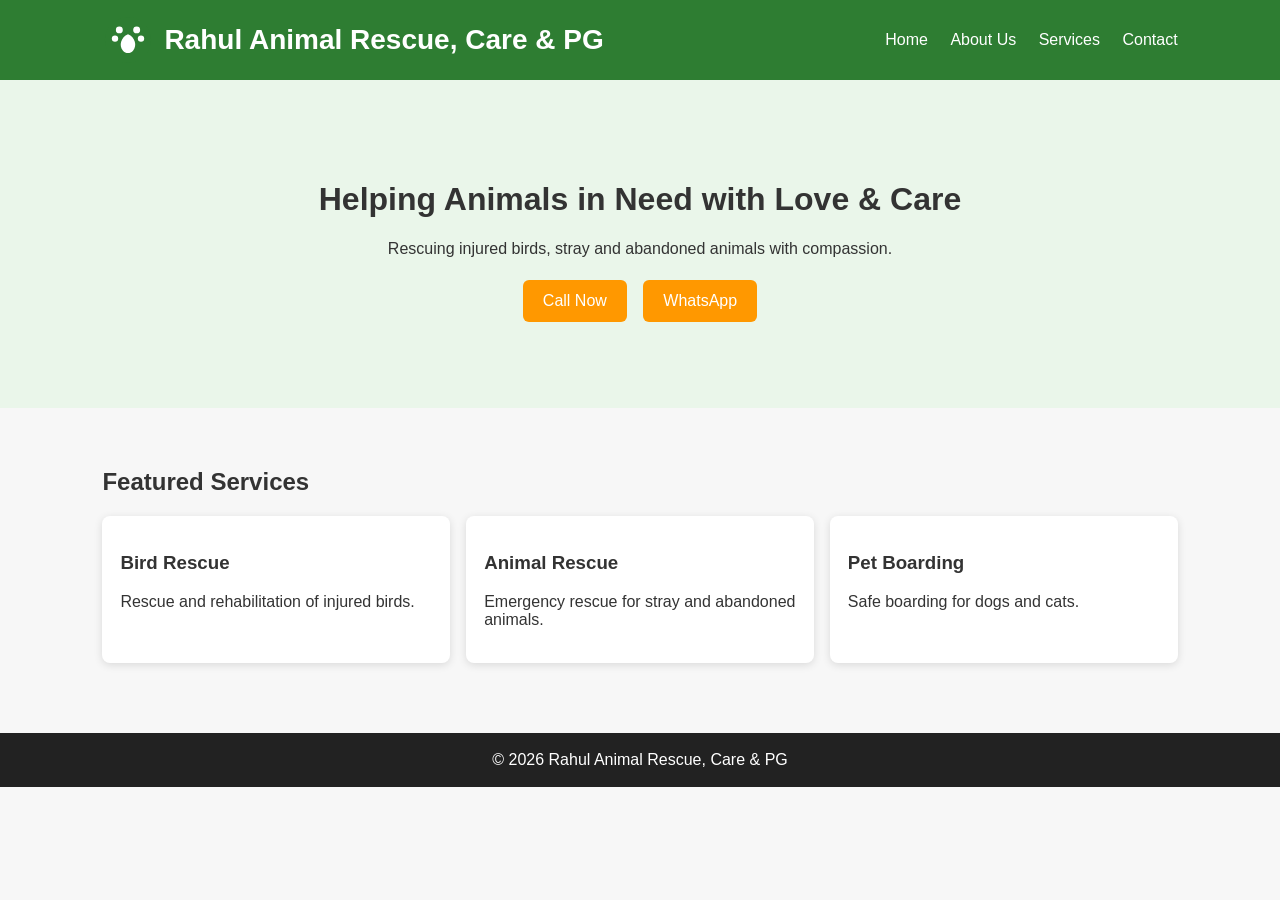
<file: index.html>
<!DOCTYPE html>
<html lang="en">
<head>
  <meta charset='utf-8'>
  <meta name='viewport' content='width=device-width,initial-scale=1'>
  <meta name='description' content='Rahul Animal Rescue, Care & PG - Rescuing injured birds, stray and abandoned animals in Delhi. Emergency rescue, medical care, rehabilitation, and pet boarding services.'>
  <meta name='keywords' content='animal rescue, bird rescue, pet boarding, animal shelter, Delhi, stray animals'>
  <meta name='author' content='Rahul Animal Rescue, Care & PG'>
  <meta property='og:title' content='Rahul Animal Rescue, Care & PG'>
  <meta property='og:description' content='Helping animals in need with love and care. Rescue, rehabilitation, and boarding services.'>
  <meta property='og:url' content='https://rahulanimalrescue.netlify.app/'>
  <meta property='og:type' content='website'>
  <meta name='theme-color' content='#2E7D32'>
  <title>Rahul Animal Rescue, Care & PG - Animal Rescue & Pet Boarding in Delhi</title>
  <link rel='canonical' href='https://rahulanimalrescue.netlify.app/'>
  <link rel='stylesheet' href='css/style.css'>
</head>
<body>
  <header>
    <div class='brand'>
      <img src='images/logo.svg' alt='Rahul Animal Rescue Logo'>
      Rahul Animal Rescue, Care & PG
    </div>
    <nav>
      <a href='index.html'>Home</a>
      <a href='about.html'>About Us</a>
      <a href='services.html'>Services</a>
      <a href='contact.html'>Contact</a>
    </nav>
  </header>

  <div class='hero'>
    <h1>Helping Animals in Need with Love & Care</h1>
    <p>Rescuing injured birds, stray and abandoned animals with compassion.</p>
    <a class='btn' href='tel:+918178635888'>Call Now</a>
    <a class='btn' href='https://wa.me/918178635888'>WhatsApp</a>
  </div>

  <section>
    <h2>Featured Services</h2>
    <div class='cards'>
      <div class='card'>
        <h3>Bird Rescue</h3>
        <p>Rescue and rehabilitation of injured birds.</p>
      </div>
      <div class='card'>
        <h3>Animal Rescue</h3>
        <p>Emergency rescue for stray and abandoned animals.</p>
      </div>
      <div class='card'>
        <h3>Pet Boarding</h3>
        <p>Safe boarding for dogs and cats.</p>
      </div>
    </div>
  </section>

  <footer>© 2026 Rahul Animal Rescue, Care & PG</footer>

  <script src='js/script.js'></script>
</body>
</html>
</file>
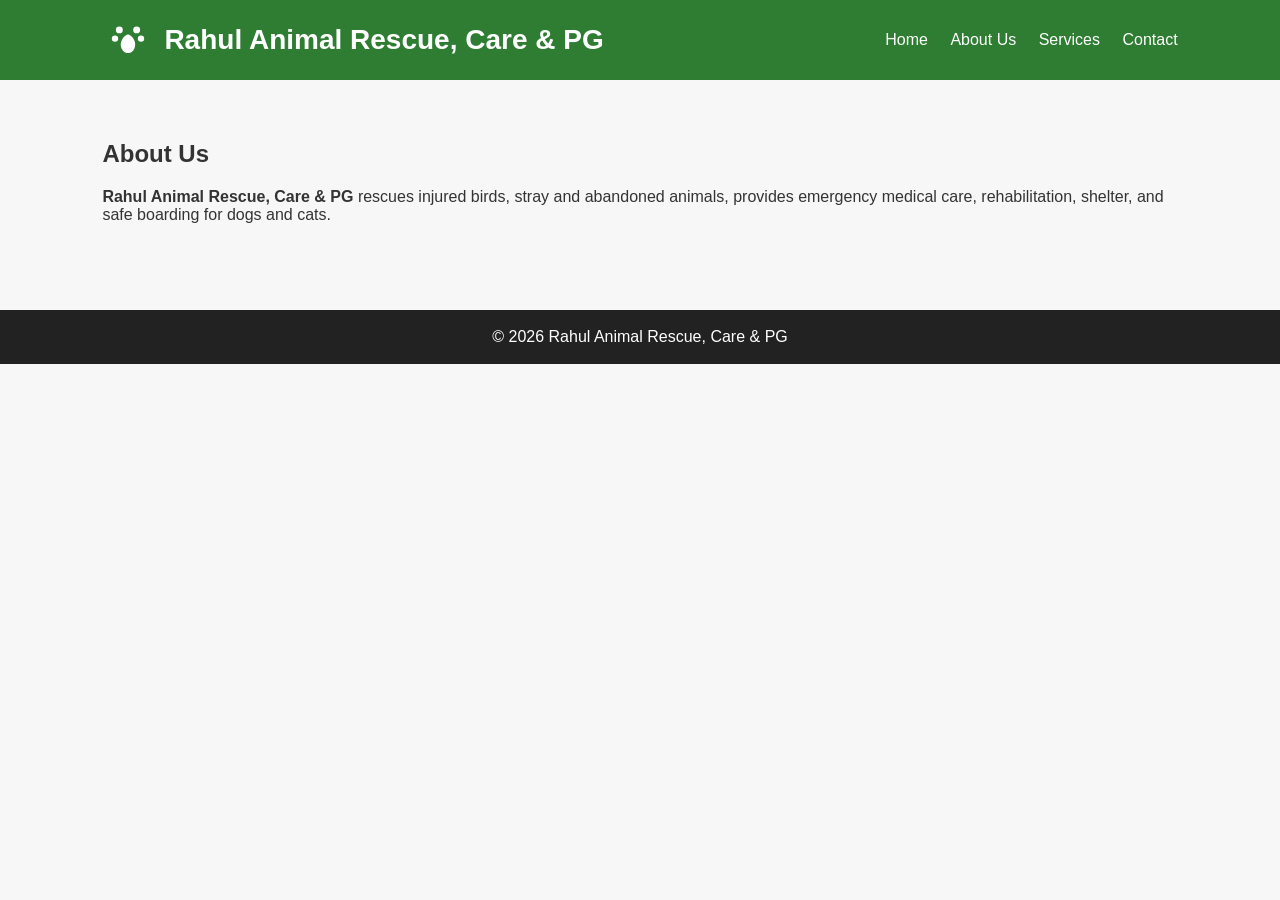
<file: about.html>
<!DOCTYPE html>
<html lang="en">
<head>
  <meta charset='utf-8'>
  <meta name='viewport' content='width=device-width,initial-scale=1'>
  <meta name='description' content='About Rahul Animal Rescue, Care & PG - Learn about our mission to rescue and rehabilitate injured birds and abandoned animals in Delhi.'>
  <meta name='keywords' content='animal rescue, bird rescue, about us, animal welfare'>
  <meta name='author' content='Rahul Animal Rescue, Care & PG'>
  <meta property='og:title' content='About Rahul Animal Rescue, Care & PG'>
  <meta property='og:description' content='Our mission to rescue and care for injured birds and abandoned animals.'>
  <meta property='og:url' content='https://rahulanimalrescue.netlify.app/about.html'>
  <meta property='og:type' content='website'>
  <title>About Us - Rahul Animal Rescue, Care & PG</title>
  <link rel='canonical' href='https://rahulanimalrescue.netlify.app/about.html'>
  <link rel='stylesheet' href='css/style.css'>
</head>
<body>
  <header>
    <div class='brand'>
      <img src='images/logo.svg' alt='Rahul Animal Rescue Logo'>
      Rahul Animal Rescue, Care & PG
    </div>
    <nav>
      <a href='index.html'>Home</a>
      <a href='about.html'>About Us</a>
      <a href='services.html'>Services</a>
      <a href='contact.html'>Contact</a>
    </nav>
  </header>

  <section>
    <h1>About Us</h1>
    <p><strong>Rahul Animal Rescue, Care & PG</strong> rescues injured birds, stray and abandoned animals, provides emergency medical care, rehabilitation, shelter, and safe boarding for dogs and cats.</p>
  </section>

  <footer>© 2026 Rahul Animal Rescue, Care & PG</footer>
</body>
</html>
</file>
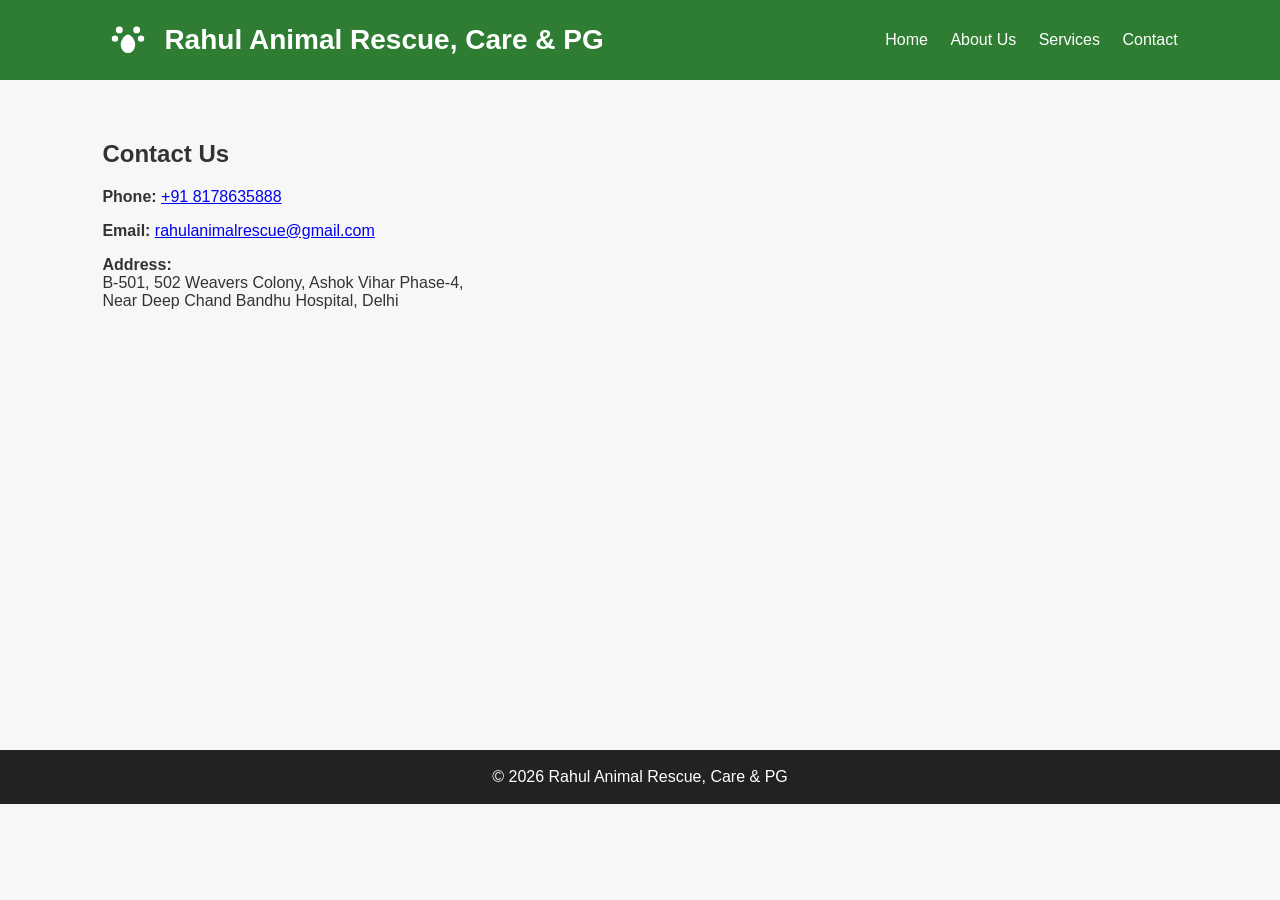
<file: contact.html>
<!DOCTYPE html>
<html lang="en">
<head>
  <meta charset='utf-8'>
  <meta name='viewport' content='width=device-width,initial-scale=1'>
  <meta name='description' content='Contact Rahul Animal Rescue, Care & PG - Call +91 8178635888 or visit us in Ashok Vihar Phase-4, Delhi. Available for emergency animal rescue 24/7.'>
  <meta name='keywords' content='contact us, animal rescue, phone, email, address, Delhi'>
  <meta name='author' content='Rahul Animal Rescue, Care & PG'>
  <meta property='og:title' content='Contact Us - Rahul Animal Rescue, Care & PG'>
  <meta property='og:description' content='Get in touch with us for animal rescue services.'>
  <meta property='og:url' content='https://rahulanimalrescue.netlify.app/contact.html'>
  <meta property='og:type' content='website'>
  <title>Contact Us - Rahul Animal Rescue, Care & PG</title>
  <link rel='canonical' href='https://rahulanimalrescue.netlify.app/contact.html'>
  <link rel='stylesheet' href='css/style.css'>
</head>
<body>
  <header>
    <div class='brand'>
      <img src='images/logo.svg' alt='Rahul Animal Rescue Logo'>
      Rahul Animal Rescue, Care & PG
    </div>
    <nav>
      <a href='index.html'>Home</a>
      <a href='about.html'>About Us</a>
      <a href='services.html'>Services</a>
      <a href='contact.html'>Contact</a>
    </nav>
  </header>

  <section>
    <h1>Contact Us</h1>
    <p><b>Phone:</b> <a href='tel:+918178635888'>+91 8178635888</a></p>
    <p><b>Email:</b> <a href='mailto:rahulanimalrescue@gmail.com'>rahulanimalrescue@gmail.com</a></p>
    <p><b>Address:</b><br>B-501, 502 Weavers Colony, Ashok Vihar Phase-4,<br>Near Deep Chand Bandhu Hospital, Delhi</p>
    <iframe src="https://www.google.com/maps?q=28.6827528,77.1783079&z=17&output=embed" title="Google Maps location"></iframe>
  </section>

  <footer>© 2026 Rahul Animal Rescue, Care & PG</footer>
</body>
</html>
</file>
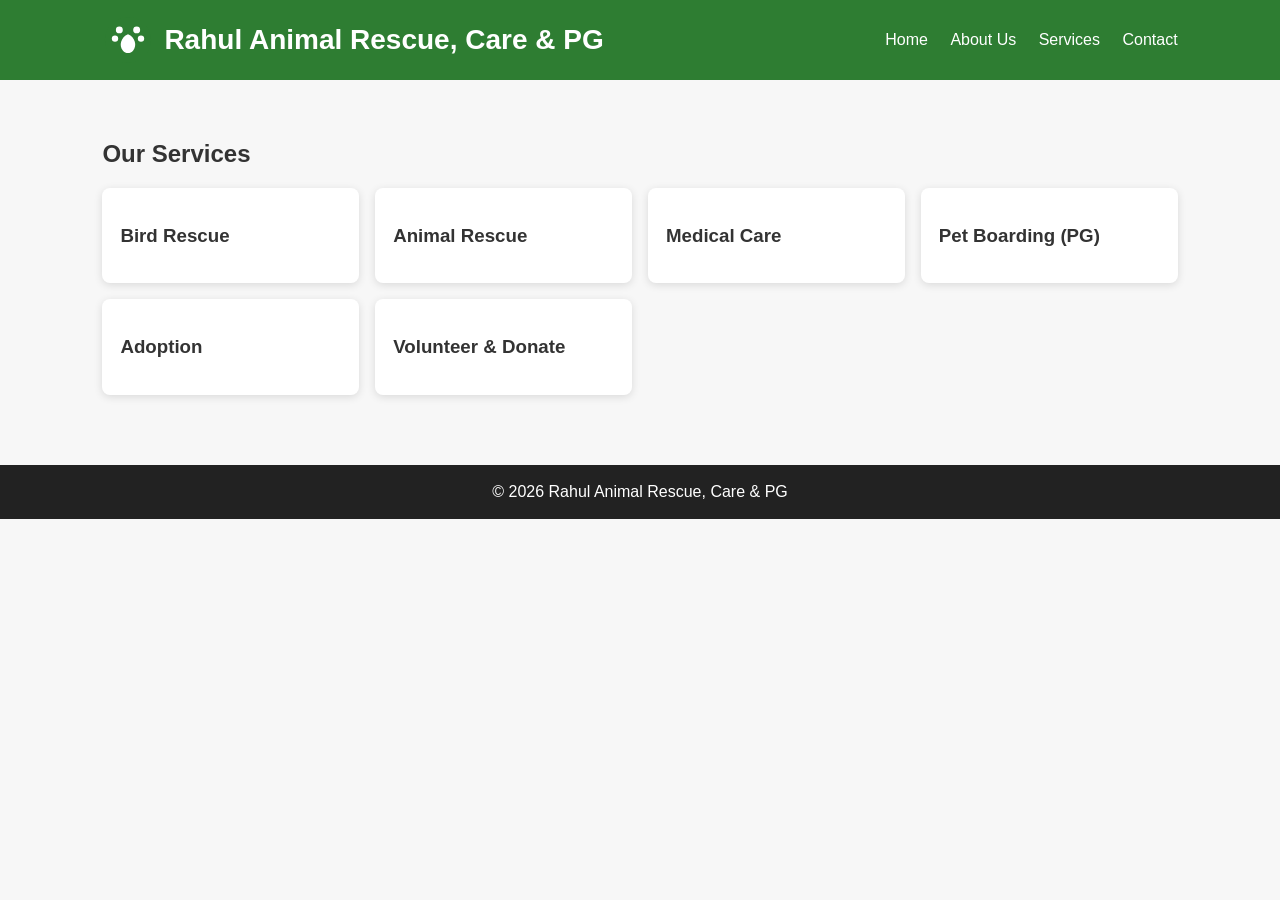
<file: services.html>
<!DOCTYPE html>
<html lang="en">
<head>
  <meta charset='utf-8'>
  <meta name='viewport' content='width=device-width,initial-scale=1'>
  <meta name='description' content='Services - Rahul Animal Rescue, Care & PG offers bird rescue, animal rescue, medical care, pet boarding, adoption, and volunteer opportunities in Delhi.'>
  <meta name='keywords' content='animal rescue services, bird rescue, pet boarding, animal adoption, veterinary care'>
  <meta name='author' content='Rahul Animal Rescue, Care & PG'>
  <meta property='og:title' content='Services - Rahul Animal Rescue, Care & PG'>
  <meta property='og:description' content='Our comprehensive animal rescue and care services.'>
  <meta property='og:url' content='https://rahulanimalrescue.netlify.app/services.html'>
  <meta property='og:type' content='website'>
  <title>Services - Rahul Animal Rescue, Care & PG</title>
  <link rel='canonical' href='https://rahulanimalrescue.netlify.app/services.html'>
  <link rel='stylesheet' href='css/style.css'>
</head>
<body>
  <header>
    <div class='brand'>
      <img src='images/logo.svg' alt='Rahul Animal Rescue Logo'>
      Rahul Animal Rescue, Care & PG
    </div>
    <nav>
      <a href='index.html'>Home</a>
      <a href='about.html'>About Us</a>
      <a href='services.html'>Services</a>
      <a href='contact.html'>Contact</a>
    </nav>
  </header>

  <section>
    <h1>Our Services</h1>
    <div class='cards'>
      <div class='card'><h3>Bird Rescue</h3></div>
      <div class='card'><h3>Animal Rescue</h3></div>
      <div class='card'><h3>Medical Care</h3></div>
      <div class='card'><h3>Pet Boarding (PG)</h3></div>
      <div class='card'><h3>Adoption</h3></div>
      <div class='card'><h3>Volunteer & Donate</h3></div>
    </div>
  </section>

  <footer>© 2026 Rahul Animal Rescue, Care & PG</footer>
</body>
</html>
</file>
<file: css/style.css>
body{font-family:Arial,sans-serif;margin:0;background:#f7f7f7;color:#333}
header{background:#2E7D32;color:#fff;padding:14px 8%;display:flex;align-items:center;justify-content:space-between}
header img{height:52px;margin-right:10px}
.brand{display:flex;align-items:center;font-size:28px;font-weight:bold}
nav a{color:#fff;text-decoration:none;margin-left:18px}
.hero{padding:80px 8%;text-align:center;background:#eaf6ea}
.btn{display:inline-block;background:#FF9800;color:#fff;padding:12px 20px;border-radius:6px;text-decoration:none;margin:6px}
section{padding:40px 8%}
.cards{display:grid;grid-template-columns:repeat(auto-fit,minmax(220px,1fr));gap:16px}
.card{background:#fff;padding:18px;border-radius:8px;box-shadow:0 2px 8px rgba(0,0,0,.12)}
footer{background:#222;color:#fff;text-align:center;padding:18px;margin-top:30px}
iframe{width:100%;height:350px;border:0}
</file>
